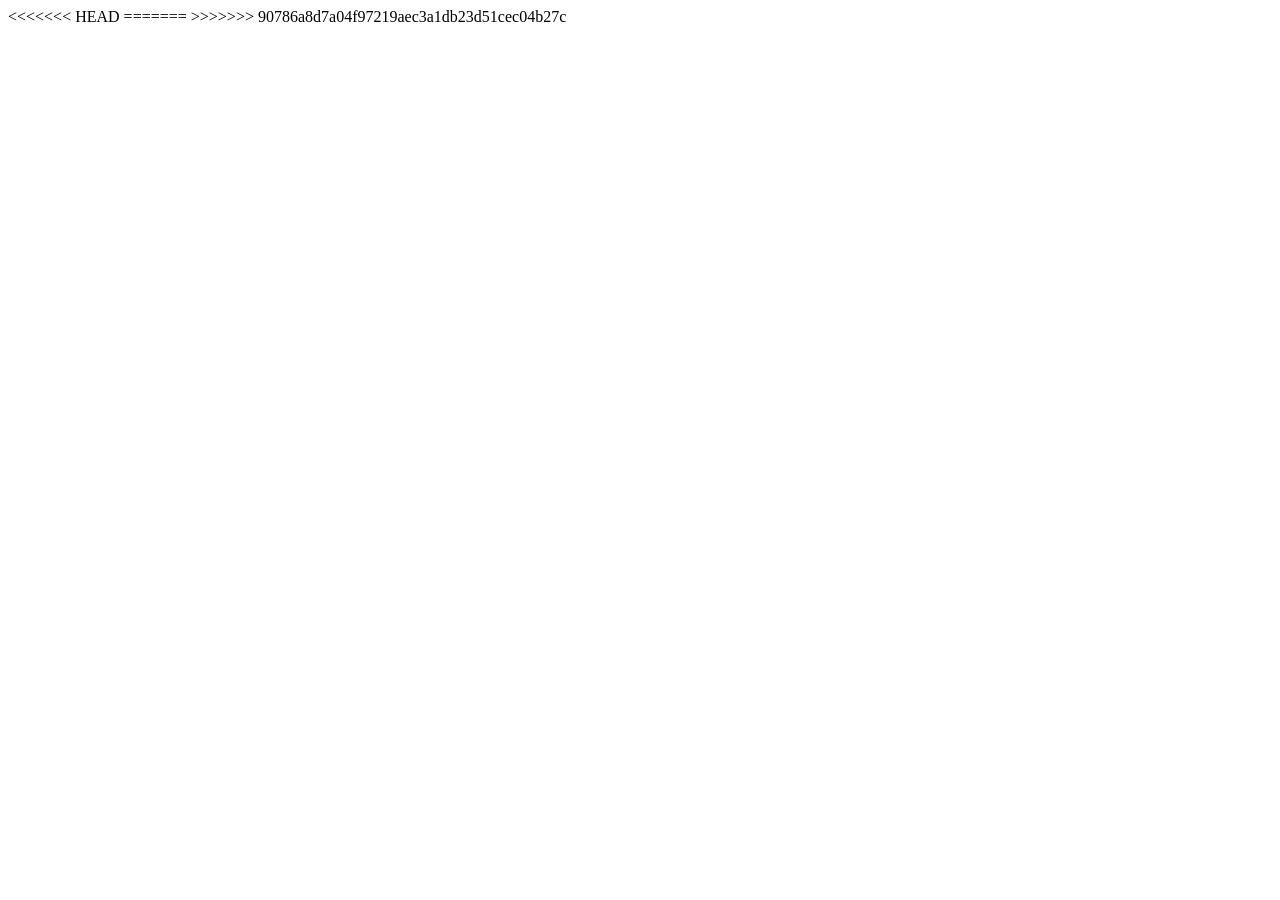
<file: proyecto git/index.html>
<<<<<<< HEAD

=======
<!DOCTYPE html>
<html lang="en">
<head>
    <meta charset="UTF-8">
    <meta name="viewport" content="width=device-width, initial-scale=1.0">
    <title>Document</title>
</head>
<body>
    
</body>
</html>
>>>>>>> 90786a8d7a04f97219aec3a1db23d51cec04b27c
</file>
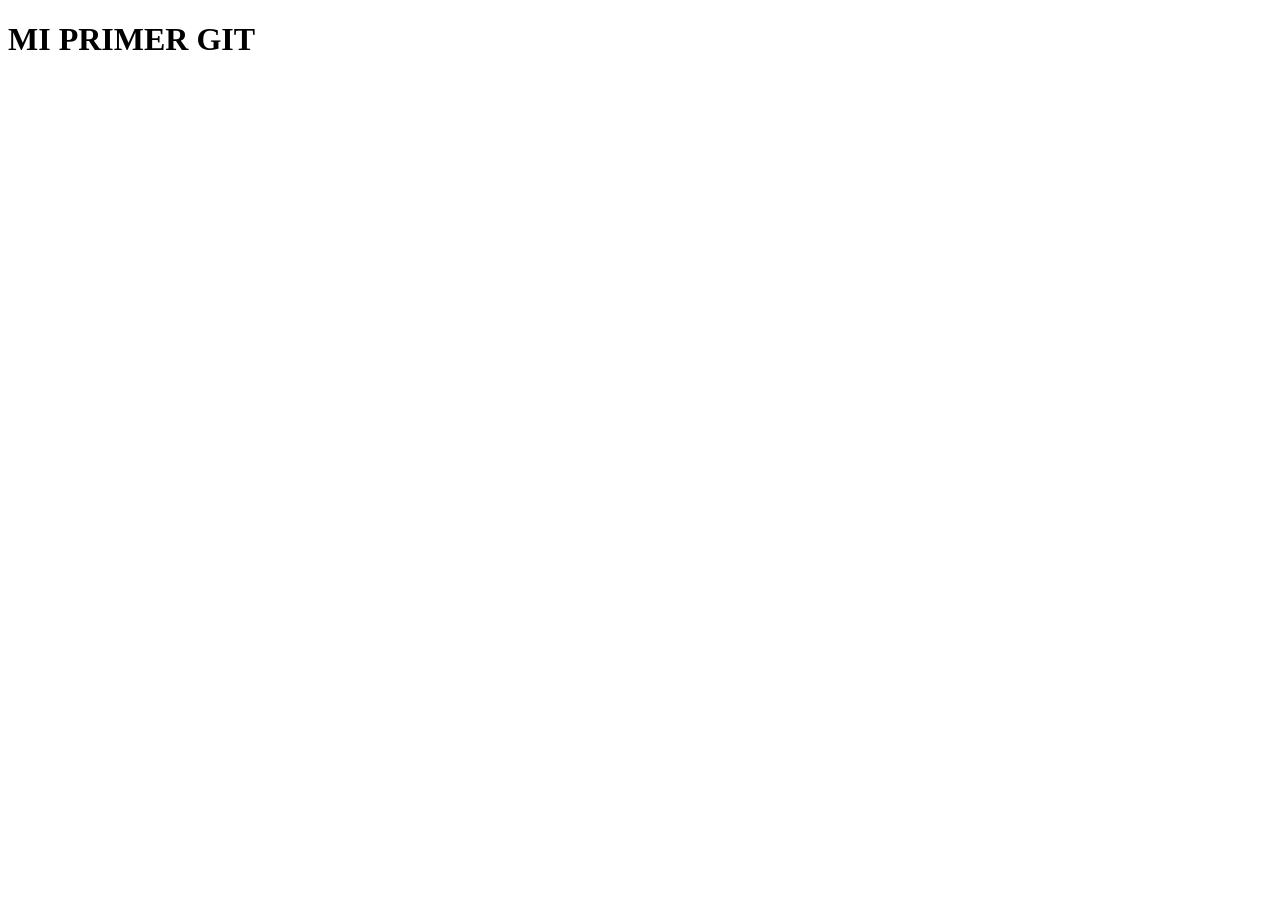
<file: proyecto git/proyecto git/index.html>
<!DOCTYPE html>
<html lang="en">
<head>
    <meta charset="UTF-8">
    <meta name="viewport" content="width=device-width, initial-scale=1.0">
    <title>Document</title>
</head>
<body>
    <h1>MI PRIMER GIT</h1>
</body>
</html>
</file>
